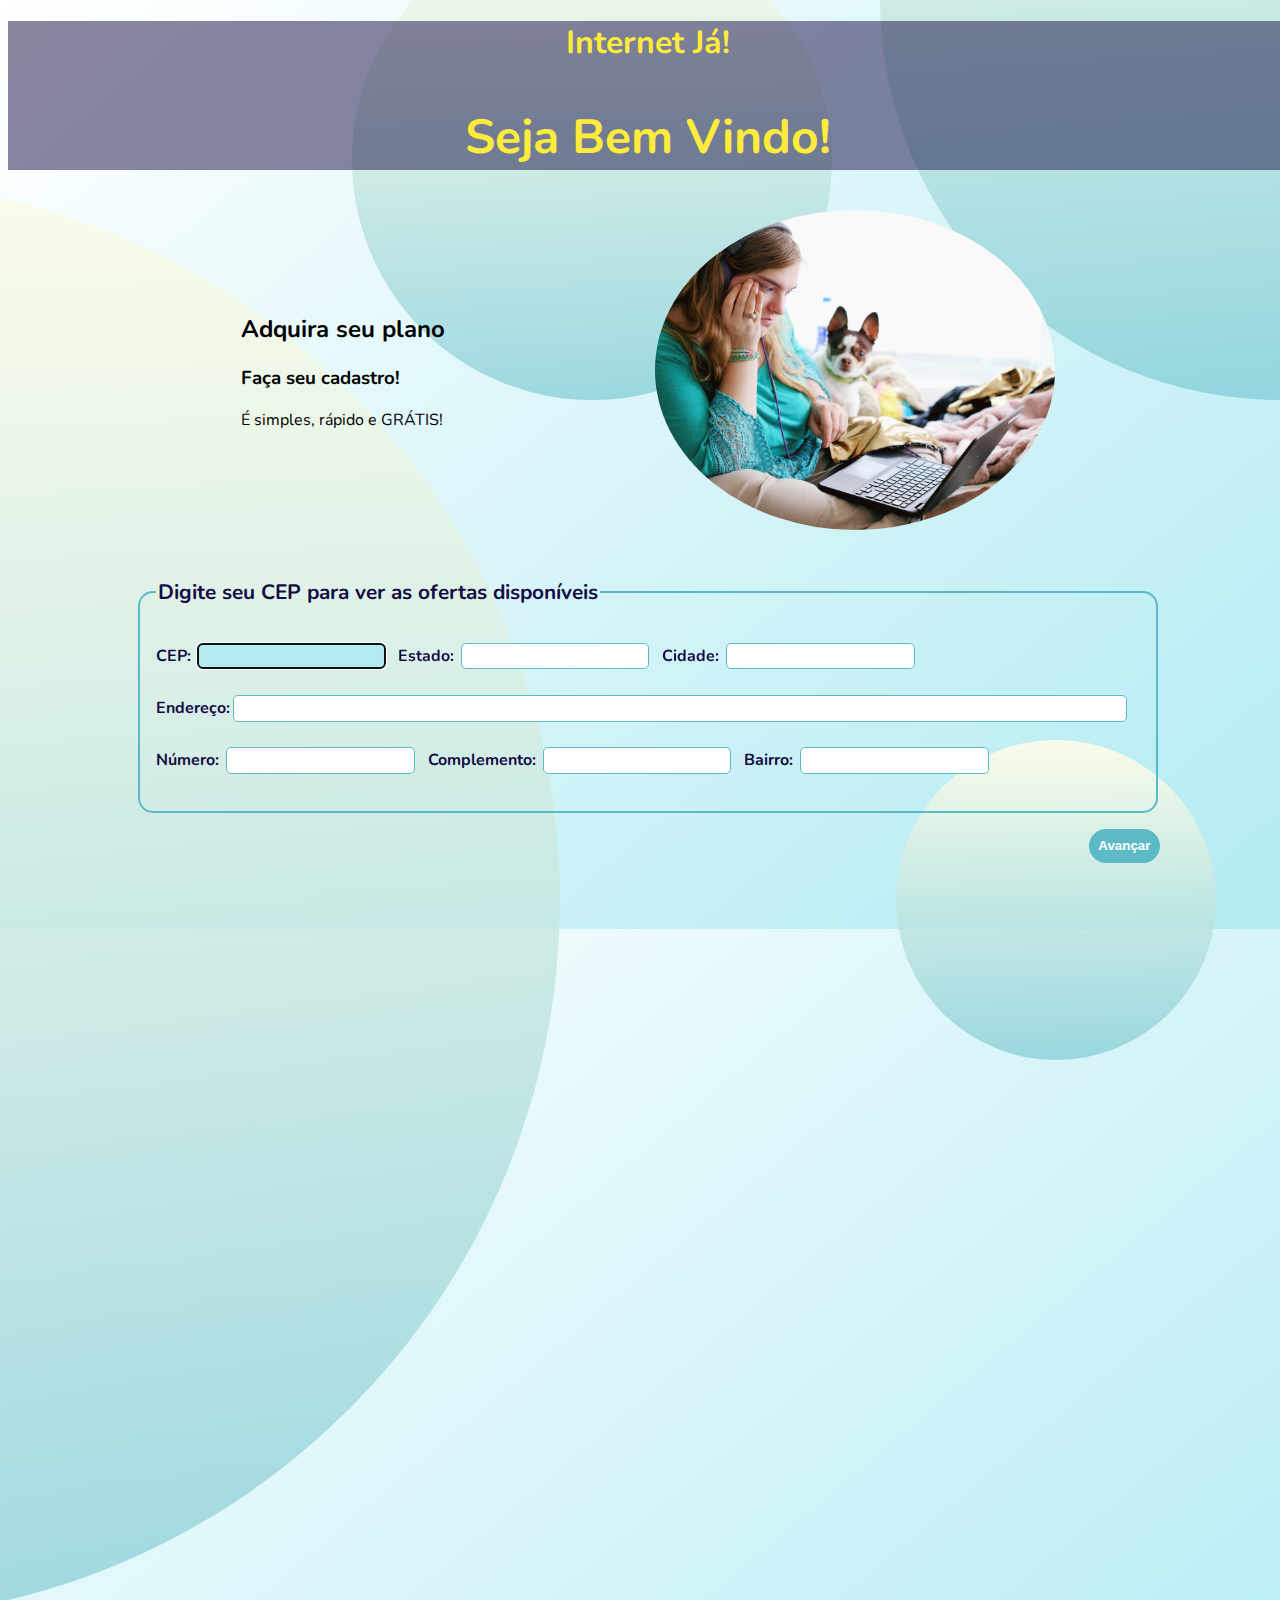
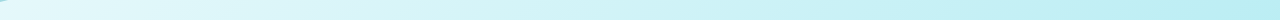
<file: planos-internet-js/index.html>
<!DOCTYPE html>
<html lang="pt-br">
    <head>
        <meta charset="UTF-8" />
        <meta name="viewport" content="width=device-width, initial-scale=1.0" />
        <link rel="preconnect" href="https://fonts.googleapis.com" />
        <link rel="preconnect" href="https://fonts.gstatic.com" crossorigin />
        <link
            href="https://fonts.googleapis.com/css2?family=Nunito:ital,wght@0,400;0,700;1,400;1,700&display=swap"
            rel="stylesheet"
        />
        <link rel="stylesheet" href="./css/style.css" />
        <title>Internet Já</title>
    </head>
    <body>
        <div class="bg-circle-1 bg-circle"></div>
        <div class="bg-circle-2 bg-circle"></div>
        <div class="bg-circle-3 bg-circle"></div>
        <div class="bg-circle-4 bg-circle"></div>
        <header class="pages-header">
            <h1 class="home-title">Internet Já!</h1>
            <h2 class="home-title">Seja Bem Vindo!</h2>
        </header>
        <main>
            <div class="main-container">
                <header class="secondary-header">
                    <div>
                        <h2>Adquira seu plano</h2>
                        <h3>Faça seu cadastro!</h3>
                        <p>É simples, rápido e GRÁTIS!</p>
                    </div>
                    <img
                        class="img-home"
                        src="./img/internet-girl.jpg"
                        alt="Mulher com seu cão olhando computador"
                    />
                </header>
                <form class="form-container" onsubmit="getFullAddress()">
                    <fieldset class="form-address">
                        <legend class="form-legend">Digite seu CEP para ver as ofertas disponíveis</legend>
                        <div class="form-row">
                            <div class="form-col">
                                <label for="cep"><b>CEP:</b></label>
                                <input
                                    class="form-input"
                                    type="text"
                                    name="cep"
                                    id="cep"
                                    autofocus
                                    onblur="pesquisaCep(this.value)"
                                    onkeypress="mascaraCep()"
                                    maxlength="9"
                                    required
                                />
                            </div>

                            <div class="form-col">
                                <label for="estado"><strong>Estado:</strong></label>
                                <input
                                    class="form-input"
                                    type="text"
                                    name="estado"
                                    id="estado"
                                    required
                                    readonly
                                />
                            </div>

                            <div class="form-col">
                                <label for="cidade"><strong>Cidade:</strong></label>
                                <input
                                    class="form-input"
                                    type="text"
                                    name="cidade"
                                    id="cidade"
                                    required
                                    readonly
                                />
                            </div>
                        </div>
                        <div class="form-row">
                            <label for="endereco"><strong>Endereço:</strong></label>
                            <input
                                class="form-input"
                                type="text"
                                name="endereco"
                                id="endereco"
                                required
                                readonly
                            />
                        </div>
                        <div class="form-row">
                            <div class="form-col">
                                <label for="numero-endereco"><b>Número:</b></label>
                                <input
                                    class="form-input"
                                    type="text"
                                    name="numero-endereco"
                                    id="numero-endereco"
                                    required
                                />
                            </div>

                            <div class="form-col">
                                <label for="complemento-endereco"><b>Complemento:</b></label>
                                <input
                                    class="form-input"
                                    type="text"
                                    name="complemento-endereco"
                                    id="complemento-endereco"
                                />
                            </div>

                            <div class="form-col">
                                <label for="bairro"><strong>Bairro:</strong></label>
                                <input
                                    class="form-input"
                                    type="text"
                                    name="bairro"
                                    id="bairro"
                                    required
                                    readonly
                                />
                            </div>
                        </div>
                    </fieldset>
                    <button type="submit" onclick="() => getFullAddress()" class="btn-primary">
                        Avançar
                    </button>
                </form>
            </div>
        </main>
        <script src="./js/offers.js"></script>
        <script src="./js/main.js"></script>
    </body>
</html>
</file>
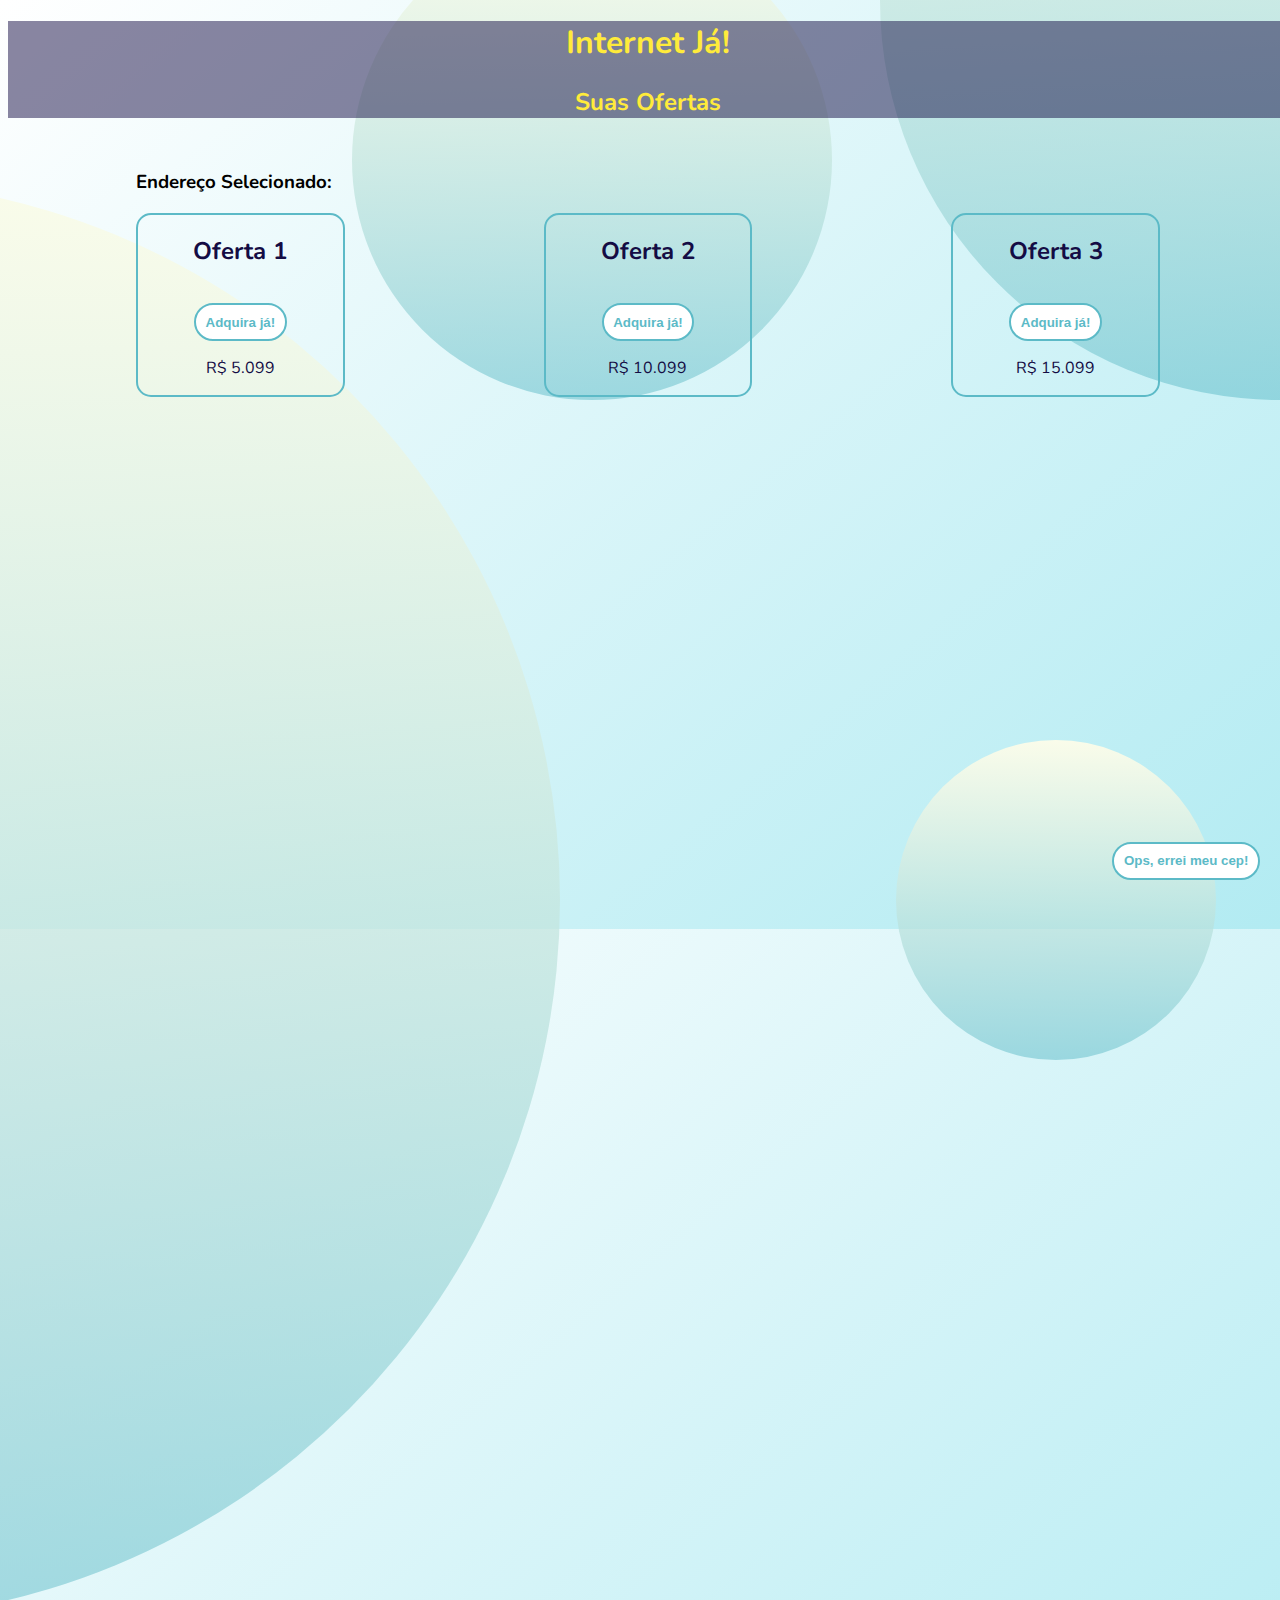
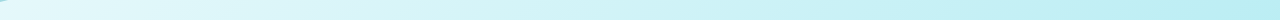
<file: planos-internet-js/offers.html>
<!DOCTYPE html>
<html lang="pt-br">
    <head>
        <meta charset="UTF-8" />
        <meta name="viewport" content="width=device-width, initial-scale=1.0" />

        <link rel="preconnect" href="https://fonts.googleapis.com" />
        <link rel="preconnect" href="https://fonts.gstatic.com" crossorigin />
        <link
            href="https://fonts.googleapis.com/css2?family=Nunito:ital,wght@0,400;0,700;1,400;1,700&display=swap"
            rel="stylesheet"
        />
        <link rel="stylesheet" href="./css/style.css" />
        <title>Ofertas Internet</title>
    </head>
    <body onload="showOffers()">
        <div class="bg-circle-1 bg-circle"></div>
        <div class="bg-circle-2 bg-circle"></div>
        <div class="bg-circle-3 bg-circle"></div>
        <div class="bg-circle-4 bg-circle"></div>
        <header class="pages-header">
            <h1 class="title-1">Internet Já!</h1>
            <h2>Suas Ofertas</h2>
        </header>
        <main>
            <div class="main-container">

                <div class="offers-container">
                    <div>
                        <h3>Endereço Selecionado:</h3>
                        <p id="selected-address"></p>
                    </div>
                    <div id="offers-list"></div>
                    <button class="btn-secondary btn-bottom"><a href="index.html">Ops, errei meu cep!</a></button>
                </div>
            </div>
        </main>
        <script src="./js/offers.js"></script>
        <script src="./js/main.js"></script>
    </body>
</html>
</file>
<file: planos-internet-js/css/style.css>
body {
    font-family: "Nunito", sans-serif;
    width: 100vw;
    height: 100vh;
    background-image: linear-gradient(140deg, #ffffff 0%, #B2EBF2 100%);
}
.main-container {
    width: 80%;
    margin: auto;
}

/* -----------------------BACKGROUND----------------------- */
.bg-circle {
    z-index: -1;
    position: absolute;
    border-radius: 100%;
    background: linear-gradient(0deg, #5cbac780 0%, #fafcea 100%);
}

.bg-circle-1 {
    height: 90rem;
    width: 90rem;
    bottom: -45rem;
    left: -55rem;
}

.bg-circle-2 {
    height: 50rem;
    width: 50rem;
    top: -25rem;
    right: -25rem;
}

.bg-circle-3 {
    height: 20rem;
    width: 20rem;
    bottom: -10rem;
    right: 5%;
}

.bg-circle-4 {
    height: 30rem;
    width: 30rem;
    top: -5rem;
    right: 35%;
}

/* ----------------------------HEADERS----------------------- */
.pages-header {
    color: #FFEB3B;
    text-align: center;
    margin-bottom: 2rem;
    background-color: #140c4480;
}
.secondary-header {
    display: flex;
    justify-content: space-around;
    align-items: center;
    margin-bottom: 3rem;
}
.img-home {
    border-radius: 100%;
    width: 25rem;
    height: 20rem;
    object-fit: cover;
}
h2.home-title {
    font-size: 3rem;
}

/* -------------------BUTTONS----------------------- */
.btn-primary {
    background-color: #5cbac7;
    color: #ffffff;
    font-weight: 800;
    border: none;
    border-radius: 20px;
    padding: 0.6rem;
    margin-top: 1rem;
    align-self: flex-end;
    cursor: pointer;
}
.btn-secondary {
    background-color: #ffffff;
    color: #5cbac7;
    font-weight: 800;
    border: solid 2px #5cbac7;
    border-radius: 20px;
    padding: 0.6rem;
    margin-top: 1rem;
    cursor: pointer;
}
.btn-secondary a {
    text-decoration: none;
    color: #5cbac7;
}
.btn-bottom {
position: fixed;
bottom: 20px;
right: 20px;
}

/* ---------------------FORM-------------------------- */
.form-container {
    display: flex;
    flex-direction: column;
}
.form-address {
    border: solid 2px #5cbac7;
    border-radius: 15px;
    color: #140c44;
    padding: 1.5rem 1rem;
}
.form-legend {
    font-size: 1.3rem;
    font-weight: 700;
}
.form-input {
    border: solid 1px #5cbac7;
    border-radius: 5px;
    margin: 0.8rem;
    margin-left: 0.2rem;
    padding: 0.3rem;
}
.form-input:focus {
    border: none;
    /* border-bottom:solid 1px #5cbac7c0; */
    background-color: #B2EBF2;
}
#endereco {
    width: 100%;
}
.form-row {
    display: flex;
    align-items: center;
}

/* -------------------OFFERS------------------------- */
.offers-container {
    display: flex;
    flex-direction: column;
}
#offers-list {
    display: flex;
    justify-content: space-between;
}
.offer-item {
    color: #140c44;
    text-align: center;
    border: solid 2px #5cbac7;
    border-radius: 15px;
    width: 20%;
}

/* -----------------------RESPONSIVE------------------------- */
@media screen and (max-width: 700px) {
    #offers-list {
        flex-direction: column;
    }
    .offer-item {
        width: 80%;
        margin: auto;
        margin-bottom: 1.5rem;
    }
}
</file>
